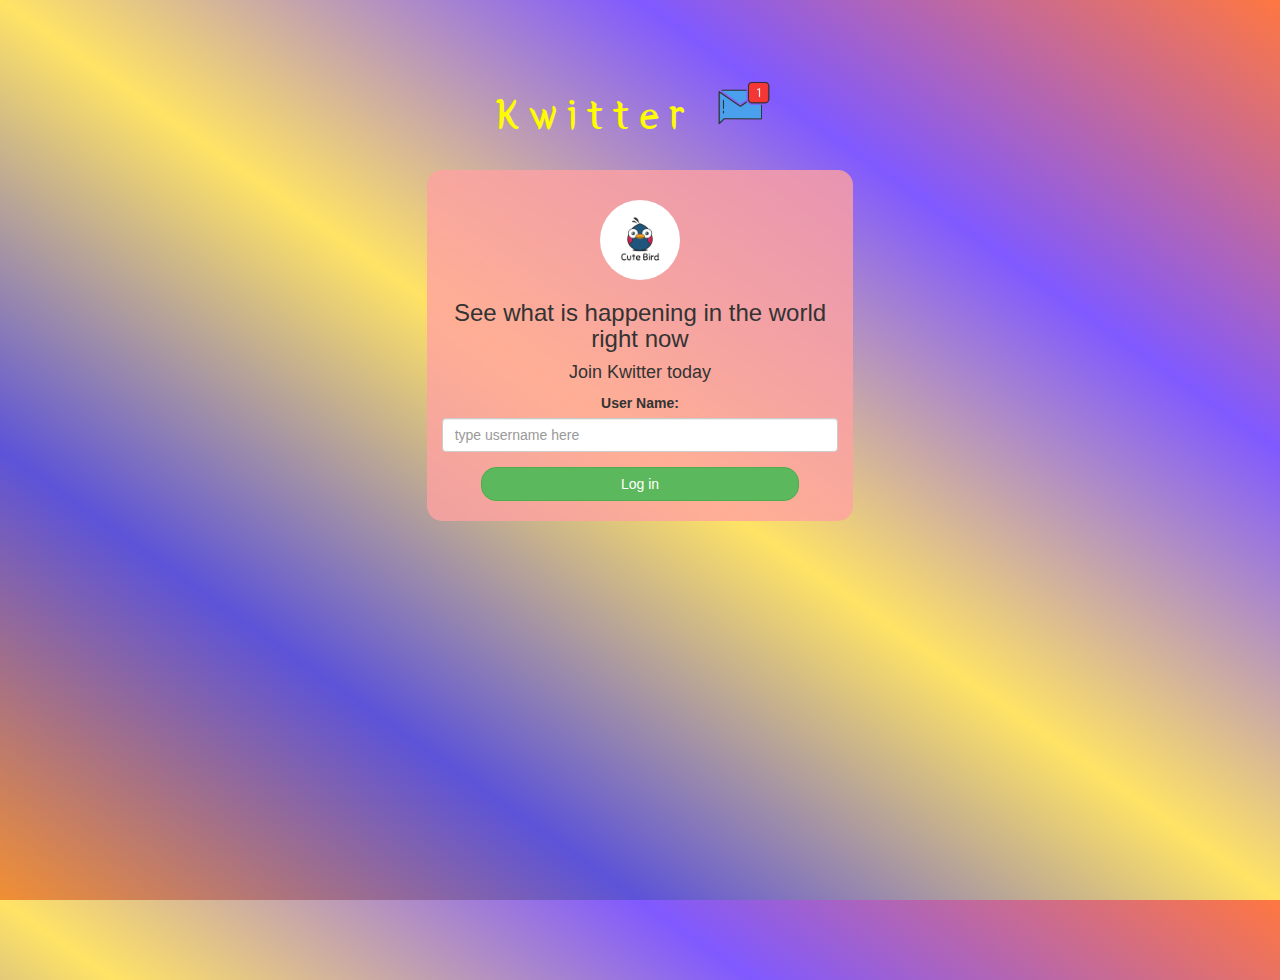
<file: index.html>
<!DOCTYPE html>
<html>
<head>
	<title>Kwitter</title>
<link href="https://fonts.googleapis.com/css?family=Yeon+Sung&display=swap" rel="stylesheet"><meta name="viewport" content="width=device-width, initial-scale=1">

<link rel="stylesheet" href="https://maxcdn.bootstrapcdn.com/bootstrap/3.4.0/css/bootstrap.min.css">
<script src="https://ajax.googleapis.com/ajax/libs/jquery/3.4.1/jquery.min.js"></script>
<script src="https://maxcdn.bootstrapcdn.com/bootstrap/3.4.0/js/bootstrap.min.js"></script>

<link rel="stylesheet" type="text/css" href="style.css">
<script src="kwitter.js"></script>
</head>
<body>
<center>
	<h1 class="header">	
		Kwitter	<sup>
	<img src="m2.png">
	</sup>
</h1>
	<div class="col-lg-4 col-md-6 col-sm-6 col-xs-11 login_div">
	<img src="logo.png" class="logo">
		<h3 >See what is happening in the world right now</h3>
		<h4 >Join Kwitter today</h4>
		<div class="form-group">
		  <label >User Name:</label>
<input type="text" placeholder="type username here" id="user_name" class="form-control">
		</div>
		<button id="login_button" class="btn btn-success" onclick="adduser()">Log in</button>
		<br><br>
	</div>
</center>
</body>
</html>
</file>
<file: style.css>
html, body
{
  height: 100%;
  margin: 0;
}

body
{
background-image: linear-gradient(to right top, #f18f33, #5c53d8, #ffe365, #8059ff, #ff7741);
}

.header
{
	color: rgb(255, 251, 0);font-family: 'Yeon Sung';font-size: 45px;letter-spacing: 10px;margin-top: 80px;
}
.header img
{
	width: 80px;margin-left: -15px;
}

.login_div
{
	background: rgba(255, 161, 161, 0.8);float: none;border-radius: 15px;
}

.logo
{
	width: 80px;margin-top: 30px;border-radius: 40px;
}

#login_button
{
	width: 80%;border-radius: 15px;
}

.room_name
{
	cursor: pointer;
	font-size: 20px;
}


#logout
{
	font-size: 20px; float: right;
}


#output
{
	padding: 10px; width:80%;background: rgba(255,255,255,0.8);border-radius: 15px;
}

.input_div_room_page
{
	width: 80%;
}

.input_div label
{
	color: rgb(177, 255, 255);font-size: 20px;
}


.input_div_message_page
{
	position: fixed;bottom: 0px;width: 100%;background: rgba(255,255,255,0.8);
}
.input_div_message_page label
{
	color: black;
}
.input_div_message_page #msg
{
	width: 80%;
}
.input_div_message_page button
{
	margin-top: 15px;
	width: 50%; 
}
.color_white
{
	color: white
}

.user_tick
{
	width:20px;
}
.message_h4
{
	padding-left:5px;color:grey;
}
</file>
